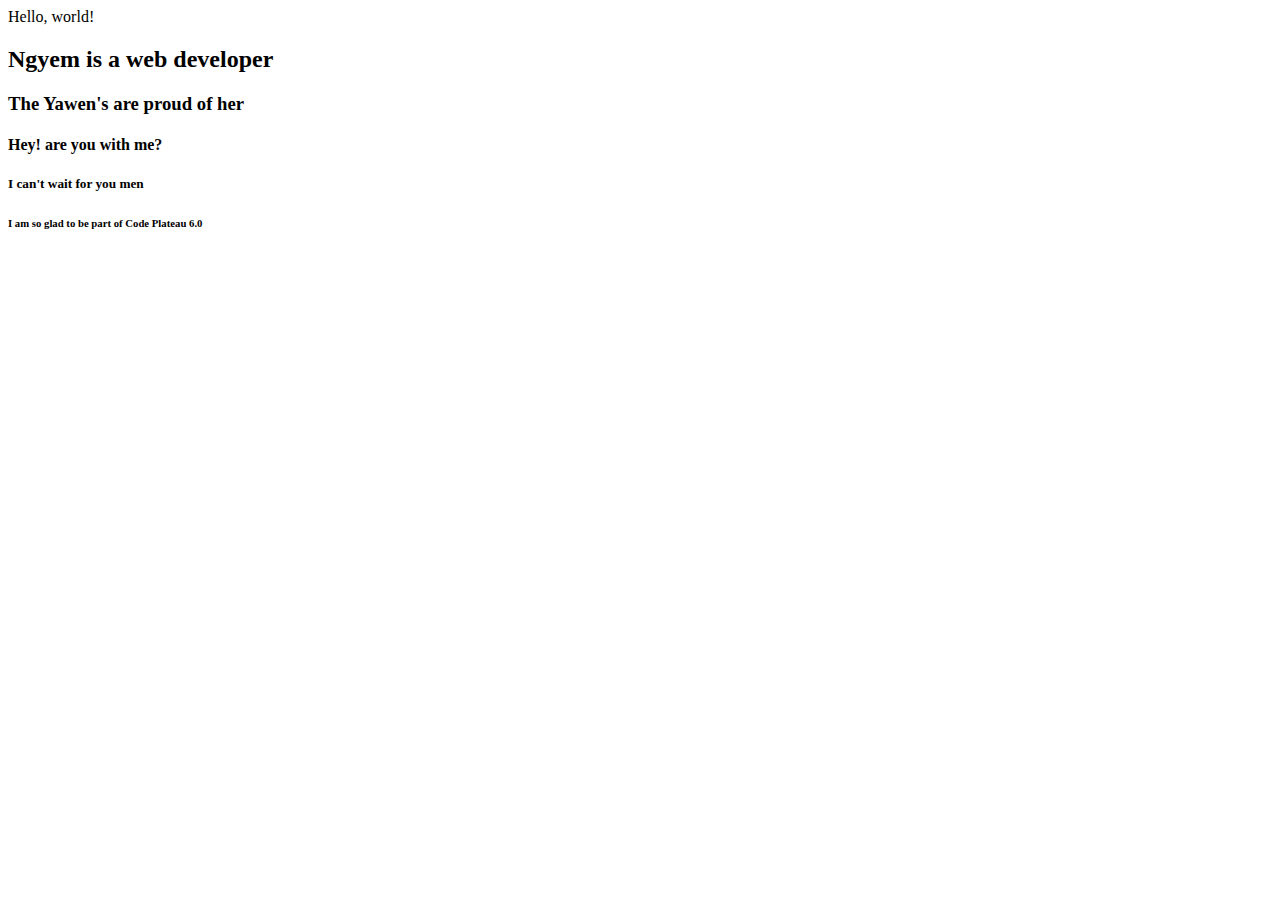
<file: index.html>
<!DOCTYPE html>
<html lang="en">
<head>
    <meta charset="UTF-8">
    <meta name="viewport" content="width=device-width, initial-scale=1.0">
    <title>My First Webside</title>
</head>
<body>
  <hl>Hello, world!</hl>
  <h2>Ngyem is a web developer</h2> 
  <h3>The Yawen's are proud of her</h3>
  <h4>Hey! are you with me?</h4>
  <h5>I can't wait for you men</h5>
  <h6>I am so glad to be part of Code Plateau 6.0</h6>
</body>
</html>
</file>
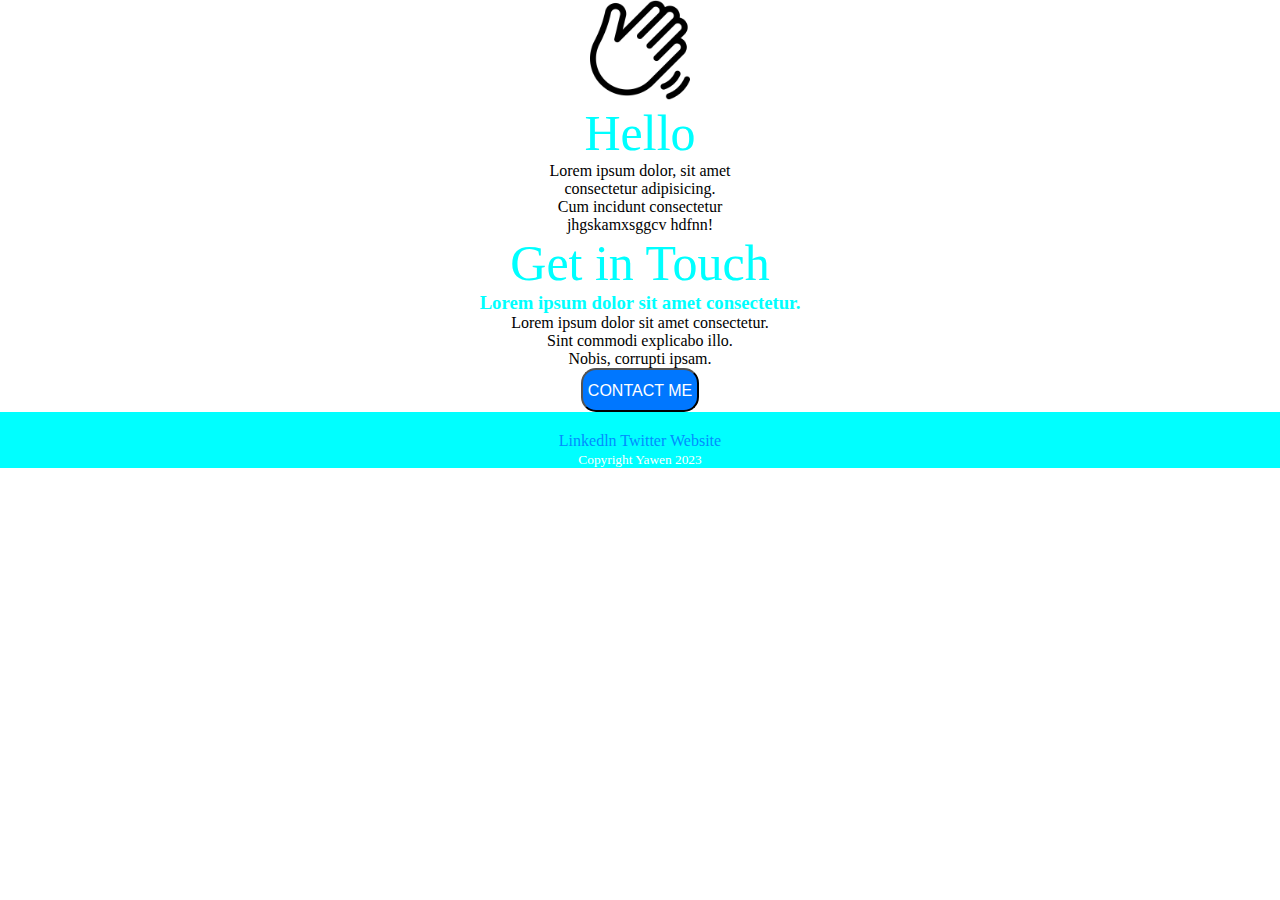
<file: ASS2.html>
<!DOCTYPE html>
<html lang="en">

<head>
    <meta charset="UTF-8">
    <meta name="viewport" content="width=device-width, initial-scale=1.0">
    <title>Document</title>
    <link rel="stylesheet" href="./ASS2.css">
</head>

<body>
    <div class="Header">
        <img src="./hellow icon.png" alt="Hello icon">
        <p class="Hi">Hello</p>
        <p class="lorem1">Lorem ipsum dolor, sit amet <br> consectetur adipisicing. <br>Cum incidunt consectetur <br>
            jhgskamxsggcv hdfnn!</p>
        <p class="Ti">Get in Touch</p>
        <h3 class="lorem2">Lorem ipsum dolor sit amet consectetur.</h3>
        <p class="lorem3">Lorem ipsum dolor sit amet consectetur. <br>Sint commodi explicabo illo. <br>Nobis, corrupti
            ipsam.</p>
    </div>
    <button>CONTACT ME</button>
    <FOOter>
        <P class="Linkedln">Linkedln Twitter Website <br><span>Copyright Yawen 2023</span></P>
    </FOOter>
</body>

</html>
</file>
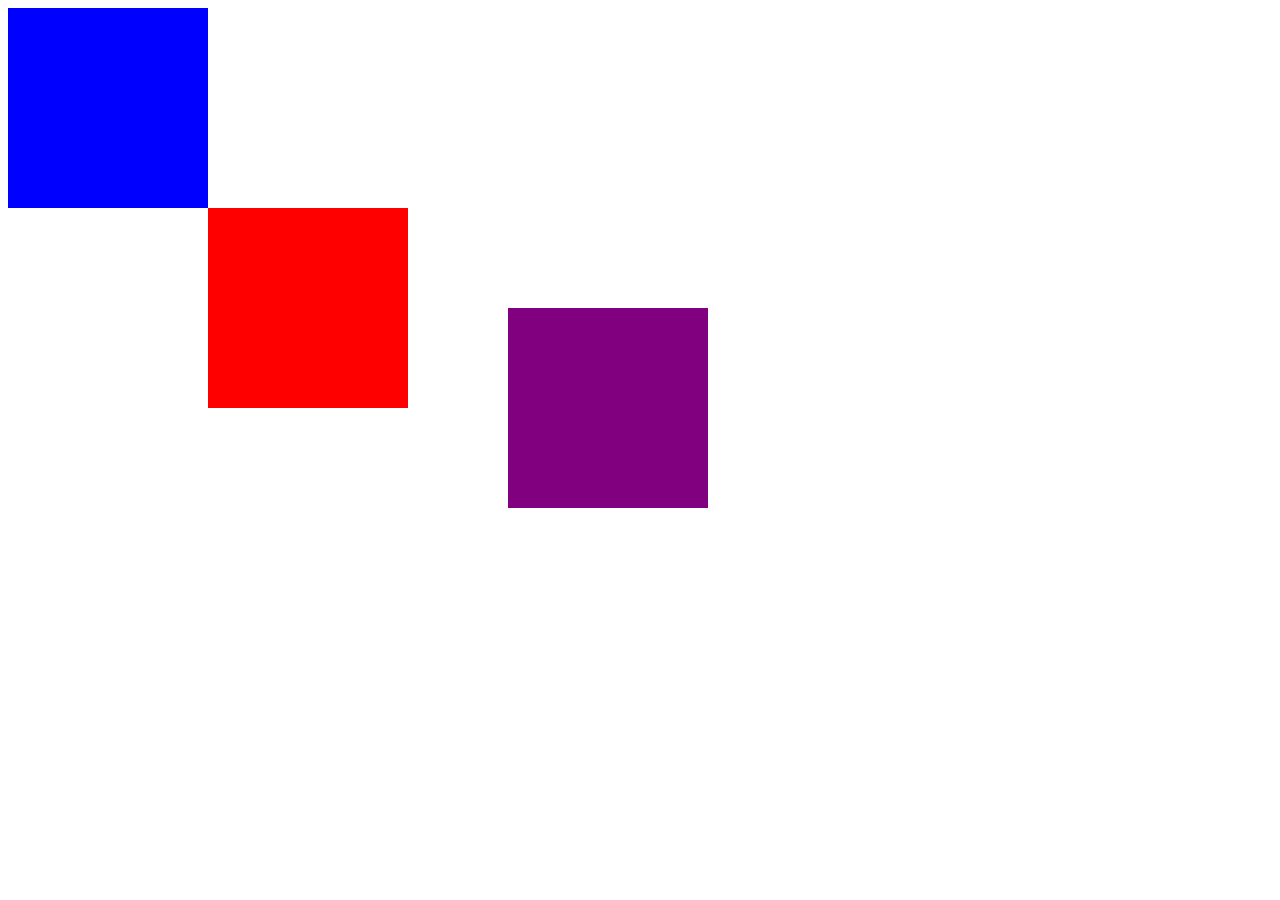
<file: CLASSWORK.html>
<!DOCTYPE html>
<html lang="en">
<head>
    <meta charset="UTF-8">
    <meta name="viewport" content="width=device-width, initial-scale=1.0">
    <title>Document</title>
    <link rel="stylesheet" href="./CLASSWORK.css">
</head>
<body>
 <div class="blue"></div>   
 <div class="red"></div>   
 <div class="pink"></div>   
 <div class="purple"></div>   
</body>
</html>
</file>
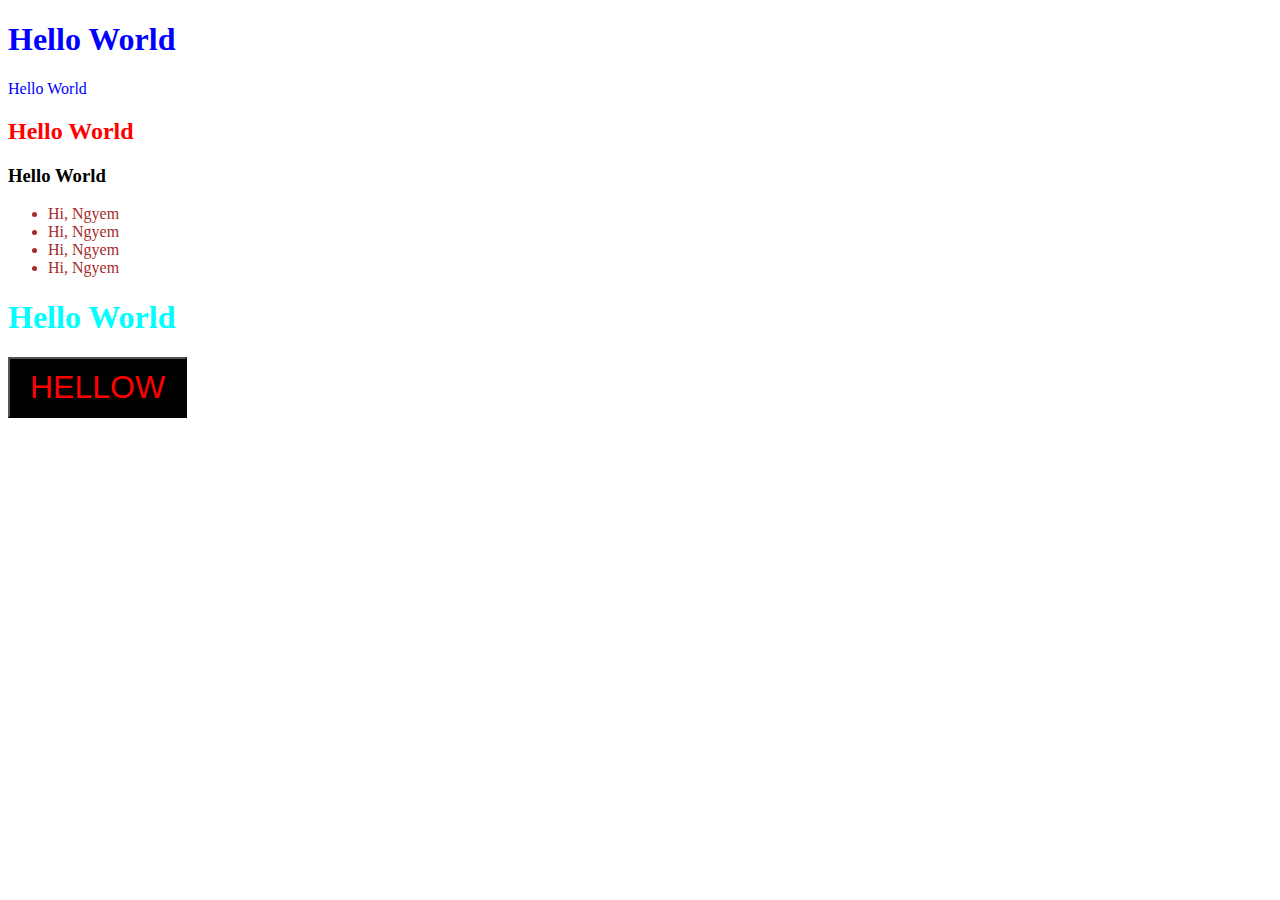
<file: combiningselectors.html>
<!DOCTYPE html>
<html lang="en">
<head>
    <meta charset="UTF-8">
    <meta name="viewport" content="width=device-width, initial-scale=1.0">
    <title>Document</title>
    <link rel="stylesheet" href="./combiningselectors.css">
</head>
<body>
    <h1 class="world">Hello World</h1>
    <p>Hello World</p>

    <div>
        <h2>Hello World</h2>
        <h3>Hello World</h3>  
    </div>

    <div>
        <ul>
            <li>Hi, Ngyem</li>
            <li>Hi, Ngyem</li>
            <li>Hi, Ngyem</li>
            <li>Hi, Ngyem</li>
        </ul>
    </div>

    <div>
    <h1 class="world" id="word">Hello World</h1>
</div>
<button>HELLOW</button>
</body>
</html>
</file>
<file: CSSPOSITIONING.html>
<!DOCTYPE html>
<html lang="en">
<head>
    <meta charset="UTF-8">
    <meta name="viewport" content="width=device-width, initial-scale=1.0">
    <title>Document</title>
    <link rel="stylesheet" href="./CSSPOSITIONING.css">
</head>
<body>
    <div>
        <div class="pink"></div>
    </div>
    <div class="purple"></div>
    <div class="blue"></div>
    <div class="red"></div>
</body>
</html>
</file>
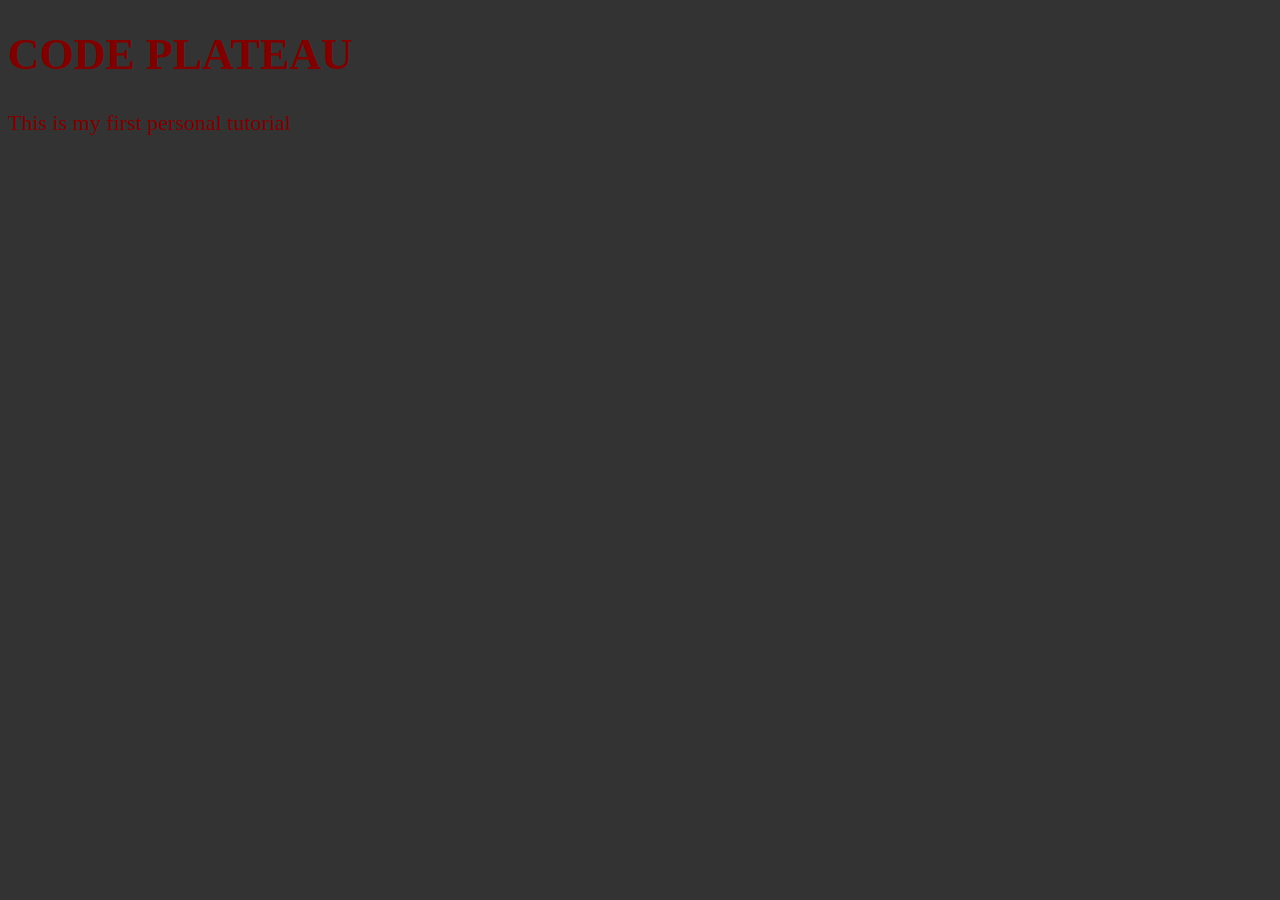
<file: lesson.html>
<!DOCTYPE html>
<html lang="en">
    <head>
        <meta charset="UTF-8">
        <meta name="viewport" content="width=device-width, initial-scale=1.0">

<title>My Personal Tutorial</title>
<style>
    html {
        font-size: 22px
     }
body {
    background-color: #333;
    color: maroon;
}
</style>
    </head>
    <body>
       <h1>CODE PLATEAU</h1>
       <P>This is my first personal tutorial</P> 
    </body>
</html>
</file>
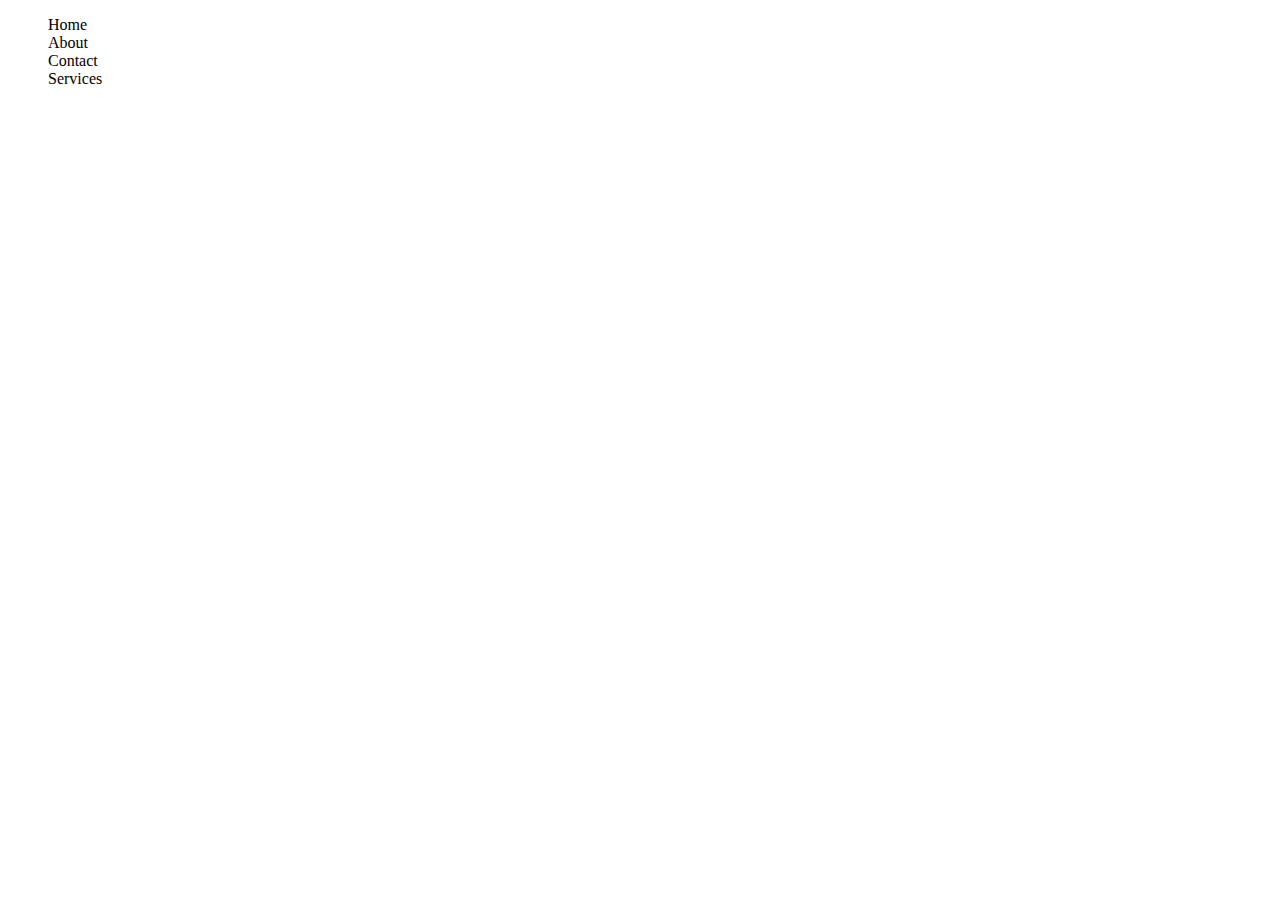
<file: MY PROFILE.html>
<!DOCTYPE html>
<html lang="en">
<head>
    <meta charset="UTF-8">
    <meta name="viewport" content="width=, initial-scale=1.0">
    <title>Document</title>
</head>
<body>
  <ul>
    <li>Home</li>
    <li>About</li>
    <li>Contact</li>
    <li>Services</li>
    <link rel="stylesheet" href="./PORTFOLIO.css">
  </ul>  
</body>
</html>
</file>
<file: ASS2.css>
*{
    text-align: center;
    margin: 0;
}
.lorem2{
color: aqua;
}
button{
    background-color: rgb(0, 119, 255);
    font-size: medium;
    border-radius: 15px;
    padding-top: 12px;
    padding-bottom: 10px;
    padding-left: 5px;
    padding-right: 5px;
  color: white;
  width: fit-content;
  height: fit-content;
  margin-inline-end: 0px;
  box-sizing: border-box;
}
.Linkedln{
    background-color: aqua;
padding-top: 20px;
padding-left: 0cap;
padding-right: 0cap;
color: rgb(0, 140, 255);
}
span{
    font-size: smaller;
    color: white;
}
.Header{

}
.Hi{
    font-size: 50px;
    color: aqua;
}
.Ti{
    font-size: 50px;
    color: aqua;
}
img{
    width: 100px;
}
</file>
<file: CLASSWORK.css>
.blue{
background-color: blue;
height: 200px;
width: 200px;
position: relative;
}

.red{
background-color: red;
height: 200px;
width: 200px; 
position: relative;
left: 200px; 
}
.pink{
    background-color: pink;
    hcdeight: 200px;
    width: 200px;
    position: relative;
    left: 400px;
}
.purple{
    background-color: purple;
    height: 200px;
    width: 200px;
    position: relative;
    left: 500px;
    bottom: 100px;
    z-index: -3;
}
</file>
<file: combiningselectors.css>
h1, p{
    color: blue;
}

@media(max-width:1000px) and (min-width:900px){
h1, p{
    color: red;
}
}

div > h2{
    color: red;
}

div li{
    color: brown;
}

h1.world#word{
    color: aqua;
}

button{
    background-color: black;
    padding: 10px 20px;
    color:red;
    font-size: 2rem;
}

button:hover{
  color: palevioletred;
  background-color: blue;

}
</file>
<file: CSSPOSITIONING.css>
.pink{
    width: 200px;
    height:100px;
    position: relative;
    background-color: pink
}
.purple{
width: 200px;
height:100px;
position: relative;
z-index: -1;
background-color: purple;
}
.blue{
    width: 200px;
    height:100px;
    background-color: blue;
}
.red{
    width: 200px;
    height:100px;
    background-color: red;
        
}
</file>
<file: PORTFOLIO.css>
ul{
list-style-type: none;
align-items: center;
}
</file>
